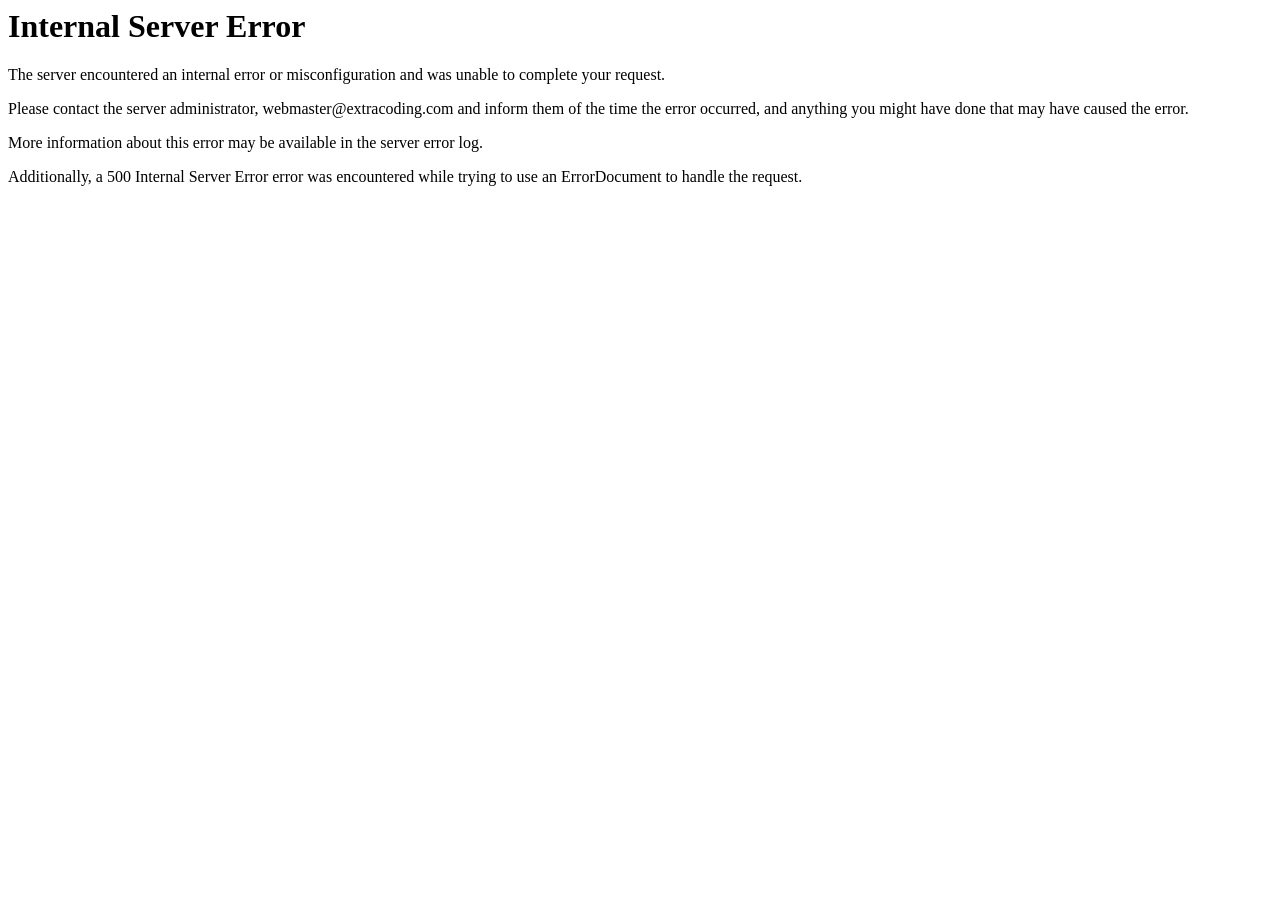
<file: dialog/index.html>
<!DOCTYPE HTML PUBLIC "-//IETF//DTD HTML 2.0//EN">
<html><head>
<title>500 Internal Server Error</title>
</head><body>
<h1>Internal Server Error</h1>
<p>The server encountered an internal error or
misconfiguration and was unable to complete
your request.</p>
<p>Please contact the server administrator,
 webmaster@extracoding.com and inform them of the time the error occurred,
and anything you might have done that may have
caused the error.</p>
<p>More information about this error may be available
in the server error log.</p>
<p>Additionally, a 500 Internal Server Error
error was encountered while trying to use an ErrorDocument to handle the request.</p>
</body></html>
</file>
